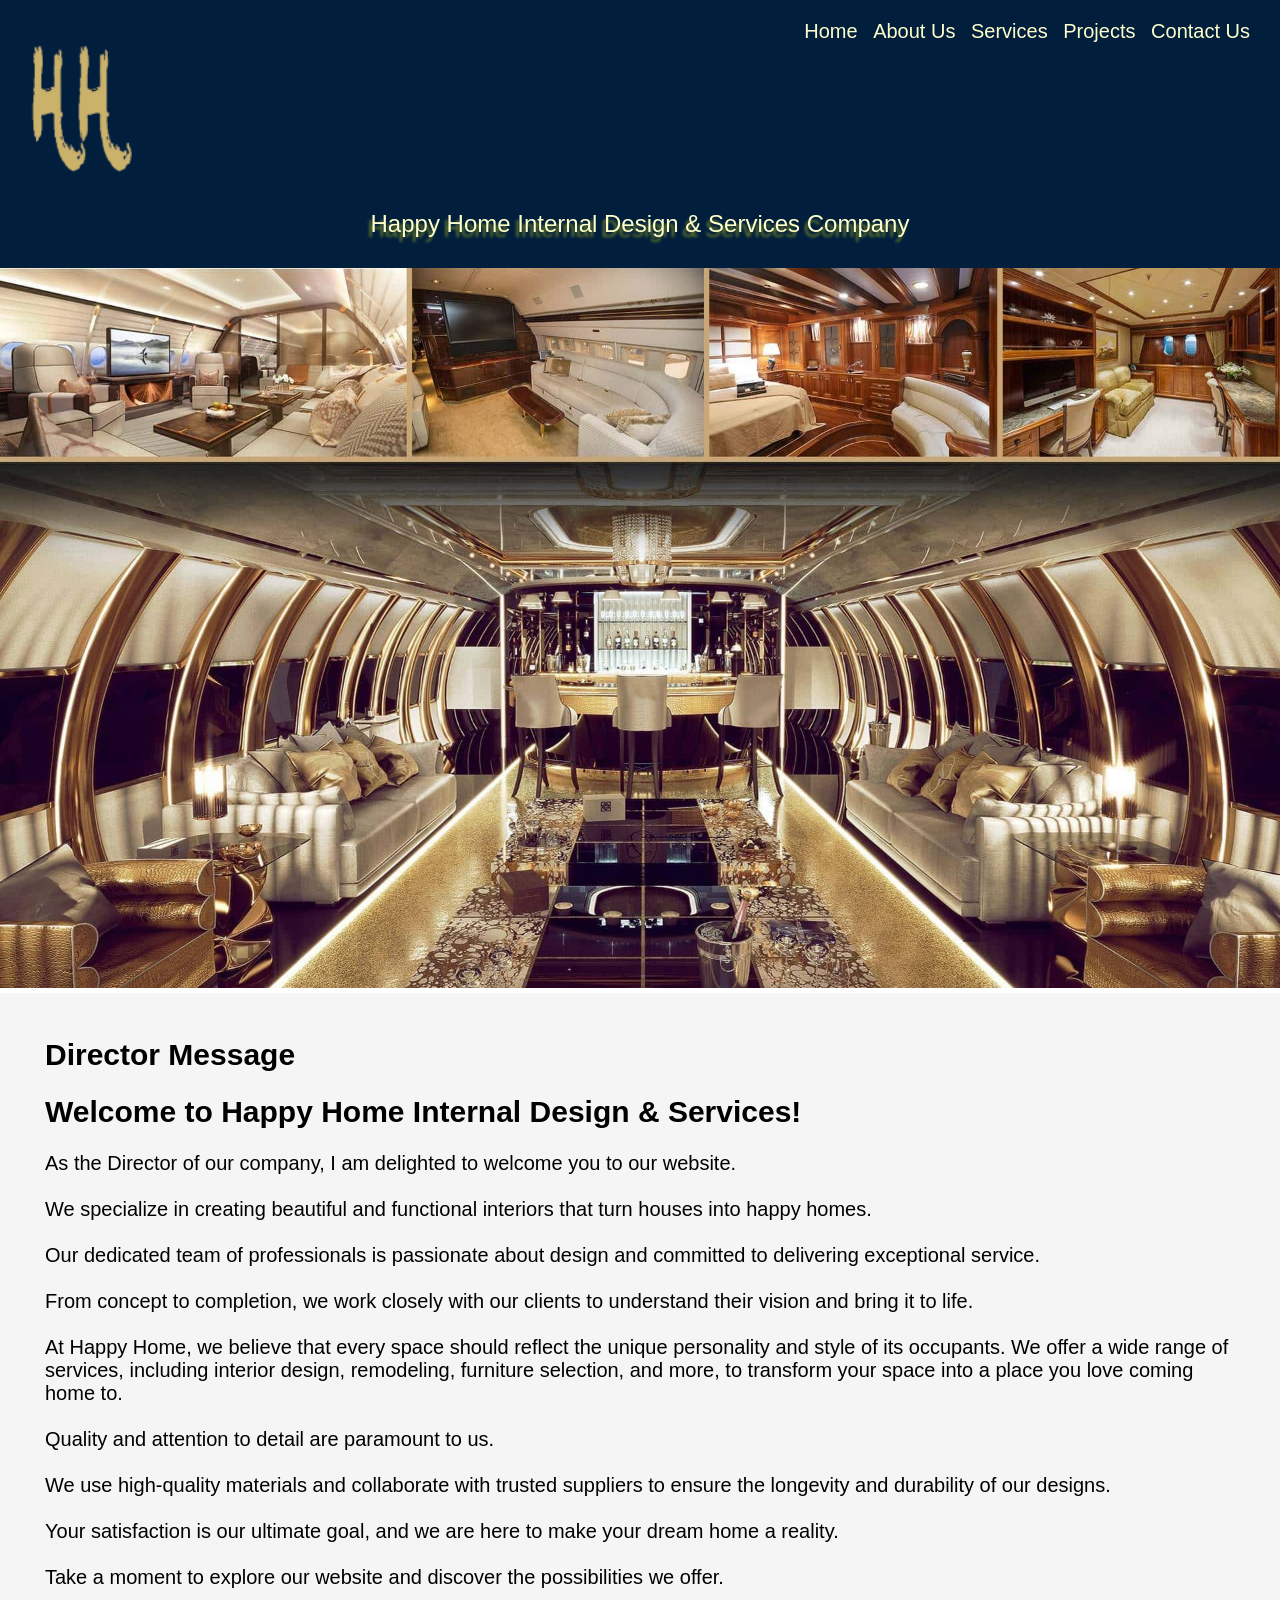
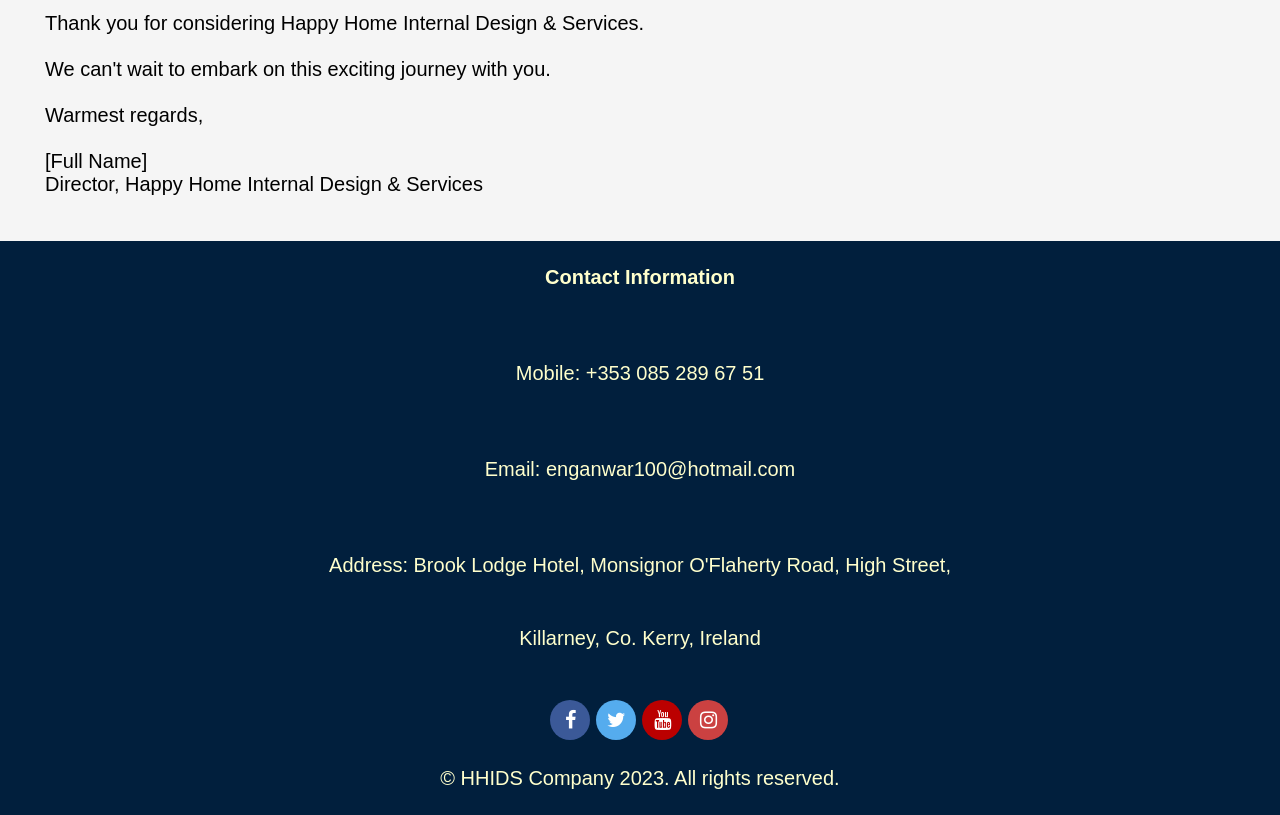
<file: index.html>
<!DOCTYPE html>
<html lang="en">

<head>
    <meta charset="UTF-8">
    <meta http-equiv="X-UA-Compatible" content="IE=edge">
    <meta name="viewport" content="width=device-width, initial-scale=1.0">
    <meta name="description" content="Happy Home Internal Design & Services Company, Killarney, Ireland">
    <meta name="keywords" content="Happy Home Internal Design & Services Company, Killarney, Ireland">

    <title>Happy Home</title>
    <link rel="stylesheet" href="assets/css/style.css">
    <link rel="stylesheet" href="https://cdnjs.cloudflare.com/ajax/libs/font-awesome/4.7.0/css/font-awesome.min.css">

</head>

<body>
    <header>

        <nav>
            <ul id="menu">
                <li><a href="index.html">Home</a></li>
                <li><a href="aboutus.html">About Us</a></li>
                <li><a href="services.html">Services</a></li>
                <li><a href="projects.html">Projects</a></li>
                <li><a href="contactus.html">Contact Us</a></li>
            </ul>
        </nav>
        <a href="index.html">
            <img class="logo" src="assets/images/logo.png" alt="">
        </a>
        <DIV>Happy Home Internal Design & Services Company</DIV>
    </header>


    <div class="hero-outer">
        <div class="hero-image">
            <img src="assets/images/hero.png" alt="">
        </div>
    </div>
    <section class="director-message">
        <h1>Director Message</h1>
        <br>
        <h2>Welcome to Happy Home Internal Design & Services!</h2>
        <br>
        <p>As the Director of our company, I am delighted to welcome you to our website.</p>
        <br>
        <p>We specialize in creating beautiful and functional interiors that turn houses into happy homes.</p>
        <br>
        <p>Our dedicated team of professionals is passionate about design and committed to delivering exceptional
            service.</p>
        <br>
        <p>From concept to completion, we work closely with our clients to understand their vision and bring it to life.
        </p>
        <br>
        <p>At Happy Home, we believe that every space should reflect the unique personality and style of its occupants.
            We offer a wide range of services, including interior design, remodeling, furniture selection, and more, to
            transform your space into a place you love coming home to.</p>
        <br>
        <p>Quality and attention to detail are paramount to us.</p>
        <br>
        <p>We use high-quality materials and collaborate with trusted suppliers to ensure the longevity and durability
            of our designs.</p>
        <br>
        <p>Your satisfaction is our ultimate goal, and we are here to make your dream home a reality.</p>
        <br>
        <p>Take a moment to explore our website and discover the possibilities we offer.</p>
        <br>
        <p>Thank you for considering Happy Home Internal Design & Services.</p>
        <br>
        <p>We can't wait to embark on this exciting journey with you.</p>
        <br>
        <p>Warmest regards,</p>
        <br>
        <p>[Full Name]</p>
        <p>Director, Happy Home Internal Design & Services </p>
    </section>

    <footer>
        <div class="contact-info">
            <h4>Contact Information</h4>
            <br>
            <p>Mobile: +353 085 289 67 51</p>
            <br>
            <p>Email: enganwar100@hotmail.com</p>
            <br>
            <p>Address: Brook Lodge Hotel, Monsignor O'Flaherty Road, High Street,</p>
            <p>Killarney, Co. Kerry, Ireland</p>
        </div>
        <br>


        <!-- Add font awesome icons -->
        <ul class="social-networks">
            <li><a href="https://facebook.com" class="fa fa-facebook" target="_blank"></a></li>
            <li><a href="https://twitter.com" class="fa fa-twitter" target="_blank"></a></li>
            <li><a href="https://youtube.com" class="fa fa-youtube" target="_blank"></a></li>
            <li><a href="https://instagram.com" class="fa fa-instagram" target="_blank"></a></li>
        </ul>

        <p>&copy; HHIDS Company 2023. All rights reserved.</p>
    </footer>
</body>

</html>
</file>
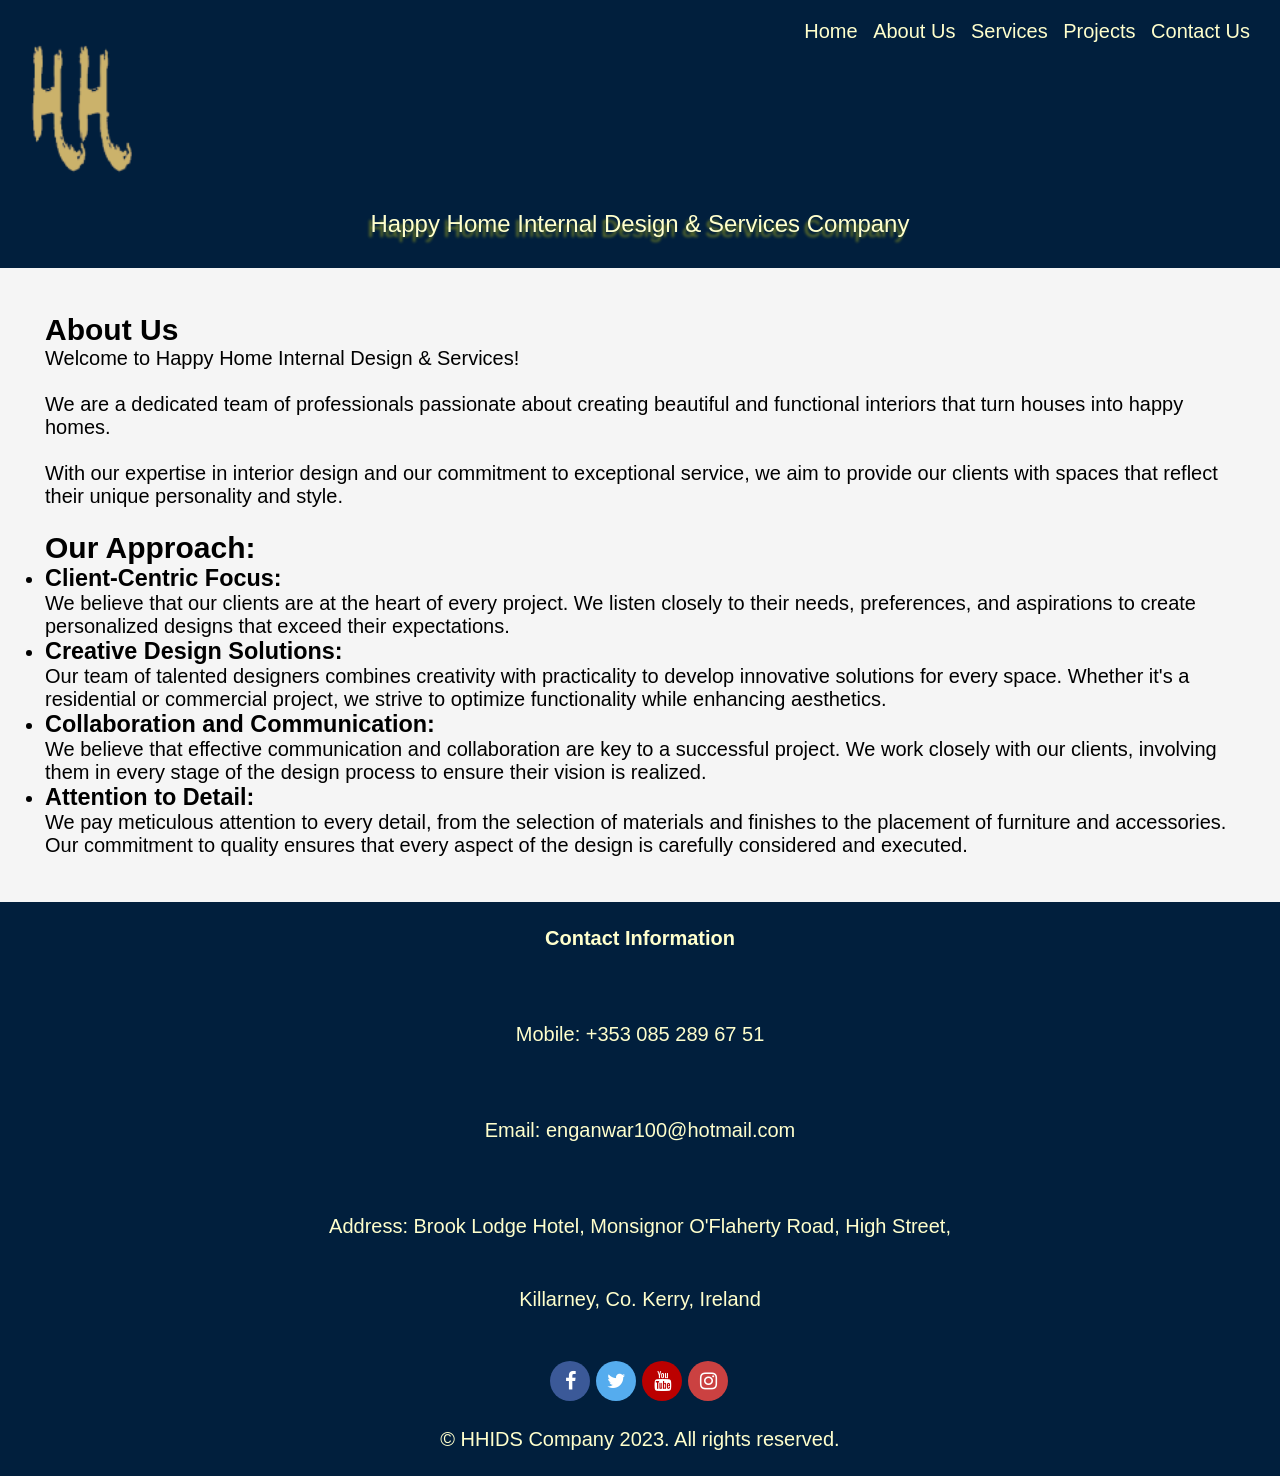
<file: aboutus.html>
<!DOCTYPE html>
<html lang="en">

<head>
    <meta charset="UTF-8">
    <meta http-equiv="X-UA-Compatible" content="IE=edge">
    <meta name="viewport" content="width=device-width, initial-scale=1.0">
    <meta name="description" content="Happy Home Internal Design & Services Company, Killarney, Ireland">
    <meta name="keywords" content="Happy Home Internal Design & Services Company, Killarney, Ireland">

    <title>Happy Home</title>
    <link rel="stylesheet" href="assets/css/style.css">
    <link rel="stylesheet" href="https://cdnjs.cloudflare.com/ajax/libs/font-awesome/4.7.0/css/font-awesome.min.css">
</head>

<body>
    <header>

        <nav>
            <ul id="menu">
                <li><a href="index.html">Home</a></li>
                <li><a href="aboutus.html">About Us</a></li>
                <li><a href="services.html">Services</a></li>
                <li><a href="projects.html">Projects</a></li>
                <li><a href="contactus.html">Contact Us</a></li>
            </ul>
        </nav>
        <a href="index.html">
            <img class="logo" src="assets/images/logo.png" alt="">
        </a>
        <DIV>Happy Home Internal Design & Services Company</DIV>
    </header>
    <main>
        <section class="about-us">
            <h2>About Us</h2>
            <p>Welcome to Happy Home Internal Design & Services!</p>
            <br>
            <p> We are a dedicated team of professionals passionate about creating beautiful and functional interiors
                that
                turn houses into happy homes.</p>
            <br>
            <p>With our expertise in interior design and our commitment to exceptional service, we aim to provide our
                clients with spaces that reflect their unique personality and style.
            </p>
            <br>
            <h2>Our Approach:</h2>
            <ul>
                <li>
                    <h3>Client-Centric Focus:</h3> We believe that our clients are at the heart of every project. We
                    listen
                    closely to their needs, preferences, and aspirations to create personalized designs that exceed
                    their
                    expectations.
                </li>

                <li>
                    <h3>Creative Design Solutions:</h3> Our team of talented designers combines creativity with
                    practicality
                    to develop innovative solutions for every space. Whether it's a residential or commercial project,
                    we
                    strive to optimize functionality while enhancing aesthetics.
                </li>

                <li>
                    <h3>Collaboration and Communication:</h3> We believe that effective communication and collaboration
                    are
                    key to a successful project. We work closely with our clients, involving them in every stage of the
                    design process to ensure their vision is realized.
                </li>

                <li>
                    <h3>Attention to Detail:</h3> We pay meticulous attention to every detail, from the selection of
                    materials and finishes to the placement of furniture and accessories. Our commitment to quality
                    ensures
                    that every aspect of the design is carefully considered and executed.
                </li>
            </ul>
        </section>
    </main>
    <footer>
        <div class="contact-info">
            <h4>Contact Information</h4>
            <br>
            <p>Mobile: +353 085 289 67 51</p>
            <br>
            <p>Email: enganwar100@hotmail.com</p>
            <br>
            <p>Address: Brook Lodge Hotel, Monsignor O'Flaherty Road, High Street,</p>
            <p>Killarney, Co. Kerry, Ireland</p>
        </div>
        <br>


        <!-- Add font awesome icons -->
        <ul class="social-networks">
            <li><a href="https://facebook.com" class="fa fa-facebook" target="_blank"></a></li>
            <li><a href="https://twitter.com" class="fa fa-twitter" target="_blank"></a></li>
            <li><a href="https://youtube.com" class="fa fa-youtube" target="_blank"></a></li>
            <li><a href="https://instagram.com" class="fa fa-instagram" target="_blank"></a></li>
        </ul>

        <p>&copy; HHIDS Company 2023. All rights reserved.</p>
    </footer>
</body>

</html>
</file>
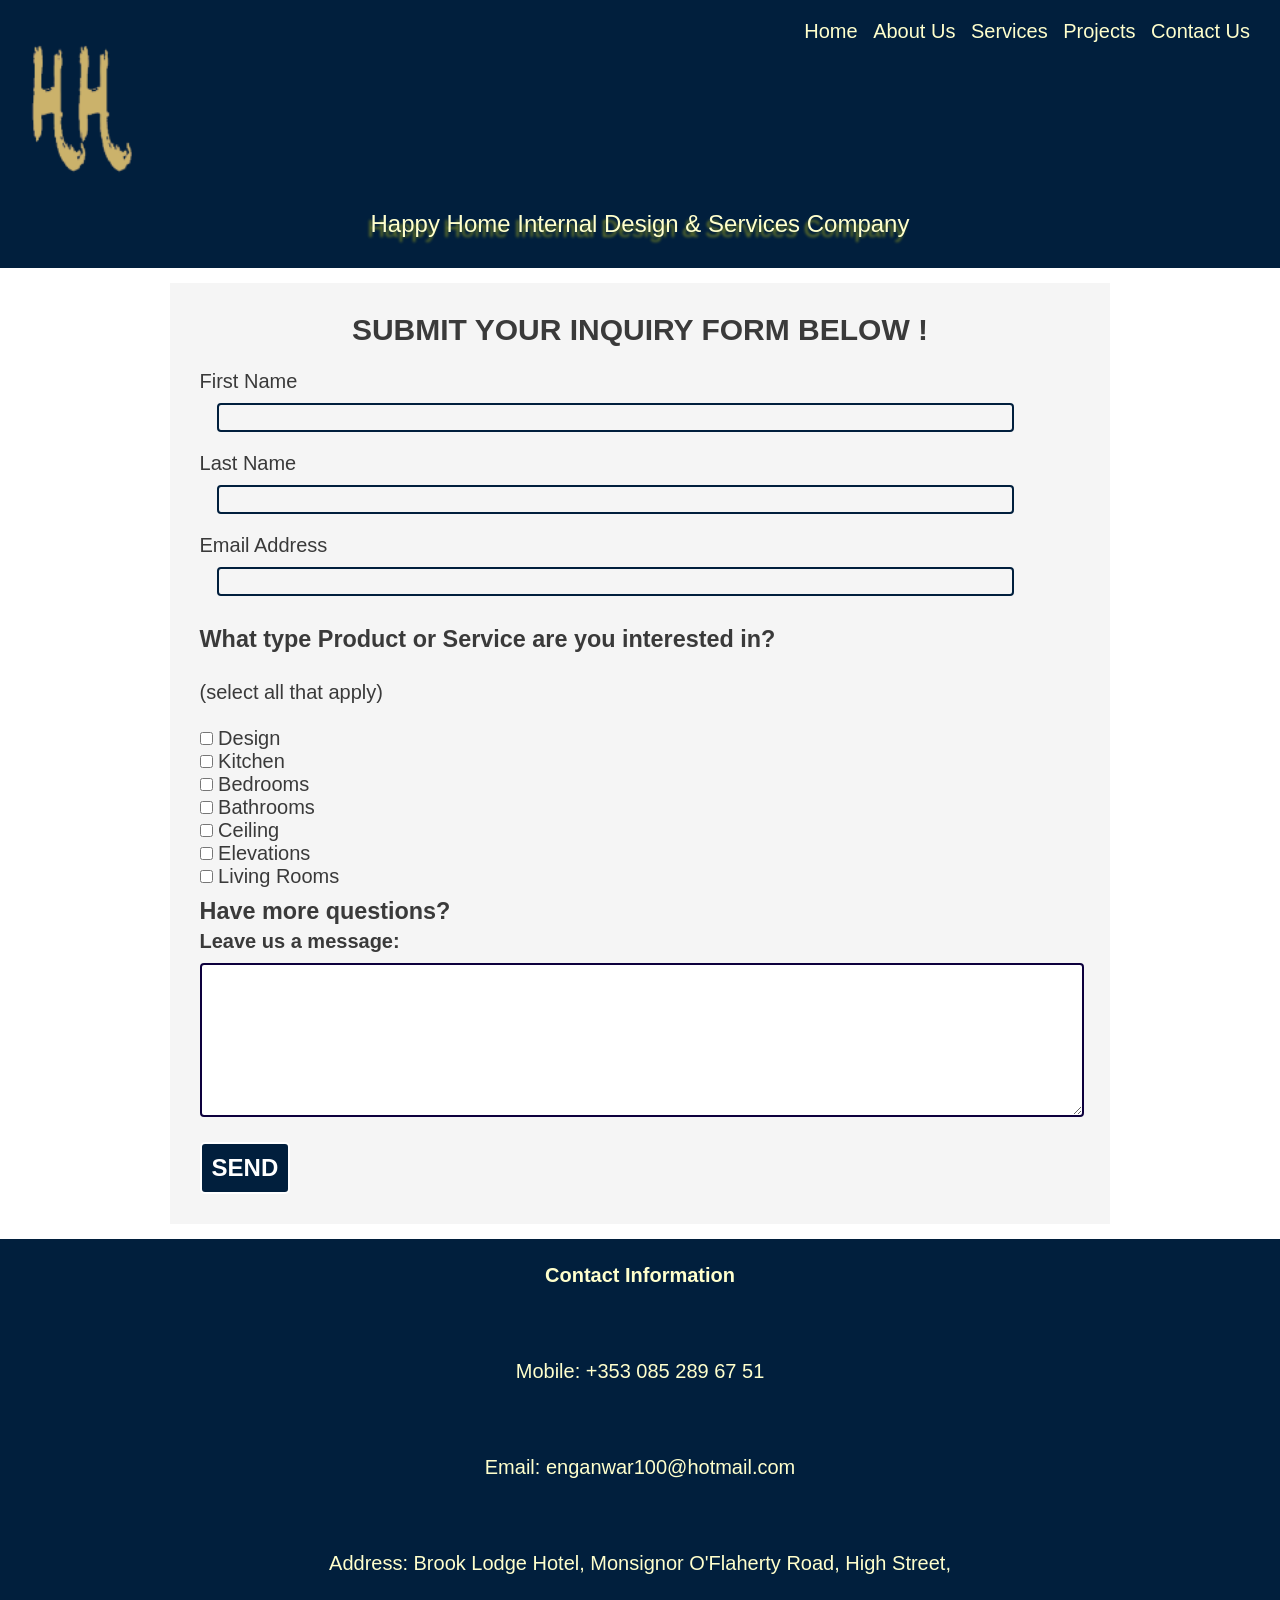
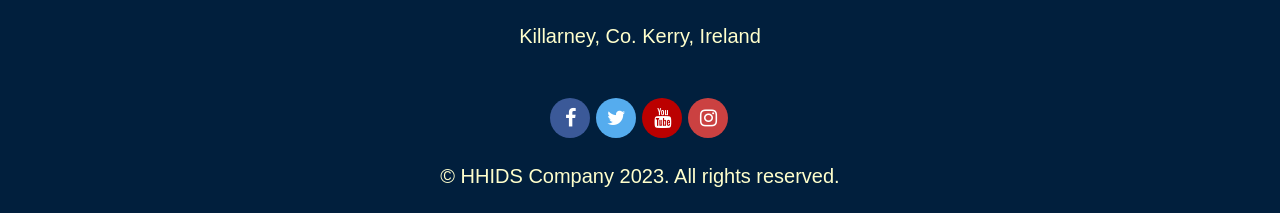
<file: contactus.html>
<!DOCTYPE html>
<html lang="en">

<head>
    <meta charset="UTF-8">
    <meta http-equiv="X-UA-Compatible" content="IE=edge">
    <meta name="viewport" content="width=device-width, initial-scale=1.0">
    <meta name="description" content="Happy Home Internal Design & Services Company, Killarney, Ireland">
    <meta name="keywords" content="Happy Home Internal Design & Services Company, Killarney, Ireland">

    <title>Happy Home</title>
    <link rel="stylesheet" href="assets/css/style.css">
    <link rel="stylesheet" href="https://cdnjs.cloudflare.com/ajax/libs/font-awesome/4.7.0/css/font-awesome.min.css">
</head>

<body>
    <header>

        <nav>
            <ul id="menu">
                <li><a href="index.html">Home</a></li>
                <li><a href="aboutus.html">About Us</a></li>
                <li><a href="services.html">Services</a></li>
                <li><a href="projects.html">Projects</a></li>
                <li><a href="contactus.html">Contact Us</a></li>
            </ul>
        </nav>
        <a href="index.html">
            <img class="logo" src="assets/images/logo.png" alt="">
        </a>
        <div>Happy Home Internal Design & Services Company</div>
    </header>



    <section class="form-container">
        <form class="form" action="https://formdump.codeinstitute.net" method="POST">
            <h2>SUBMIT YOUR INQUIRY FORM BELOW ! <i class="fa-solid fa-envelope-open-text"></i></h2>
            <br>
            <label for="fname">First Name</label>
            <input id="fname" class="text-input" name="first_name" type="text" required>
            <br>
            <label for="lname">Last Name</label>
            <input id="lname" class="text-input" name="last_name" type="text" required>
            <br>
            <label for="email">Email Address</label>
            <input type="email" class="text-input" id="email" name="email_address" required>

            <h3>What type Product or Service are you interested in?</h3>
            <br>
            <p>(select all that apply)</p>
            <br>
            <input type="checkbox" id="Design-checkbox" name="Design">
            <label for="Design-checkbox">Design</label>
            <br>
            <input type="checkbox" id="Kitchen-checkbox" name="Kitchen">
            <label for="Kitchen-checkbox">Kitchen</label>
            <br>
            <input type="checkbox" id="Bedrooms-checkbox" name="Bedrooms">
            <label for="Bedrooms-checkbox">Bedrooms</label>
            <br>
            <input type="checkbox" id="Bathrooms-checkbox" name="Bathrooms">
            <label for="Bathrooms-checkbox">Bathrooms</label>
            <br>
            <input type="checkbox" id="Ceiling-checkbox" name="Ceiling">
            <label for="Ceiling-checkbox">Ceiling</label>
            <br>
            <input type="checkbox" id="Elevations-checkbox" name="Elevations">
            <label for="Elevations-checkbox">Elevations</label>
            <br>
            <input type="checkbox" id="LivingRooms-checkbox" name="LivingRooms">
            <label for="LivingRooms-checkbox">Living Rooms</label>
            <h3>Have more questions?</h3>
            <label for="message" id="message-box-label"><strong>Leave us a message:</strong></label>
            <textarea id="message" rows="10" cols="70" name="message"></textarea>

            <button type="submit" class="form-submit-button" value="submit">
                Send
            </button>
        </form>
    </section>

    <footer>
        <div class="contact-info">
            <h4>Contact Information</h4>
            <br>
            <p>Mobile: +353 085 289 67 51</p>
            <br>
            <p>Email: enganwar100@hotmail.com</p>
            <br>
            <p>Address: Brook Lodge Hotel, Monsignor O'Flaherty Road, High Street,</p>
            <p>Killarney, Co. Kerry, Ireland</p>
        </div>
        <br>



        <ul class="social-networks">
            <li><a href="https://facebook.com" class="fa fa-facebook" target="_blank"></a></li>
            <li><a href="https://twitter.com" class="fa fa-twitter" target="_blank"></a></li>
            <li><a href="https://youtube.com" class="fa fa-youtube" target="_blank"></a></li>
            <li><a href="https://instagram.com" class="fa fa-instagram" target="_blank"></a></li>
        </ul>

        <p>&copy; HHIDS Company 2023. All rights reserved.</p>
    </footer>
</body>

</html>
</file>
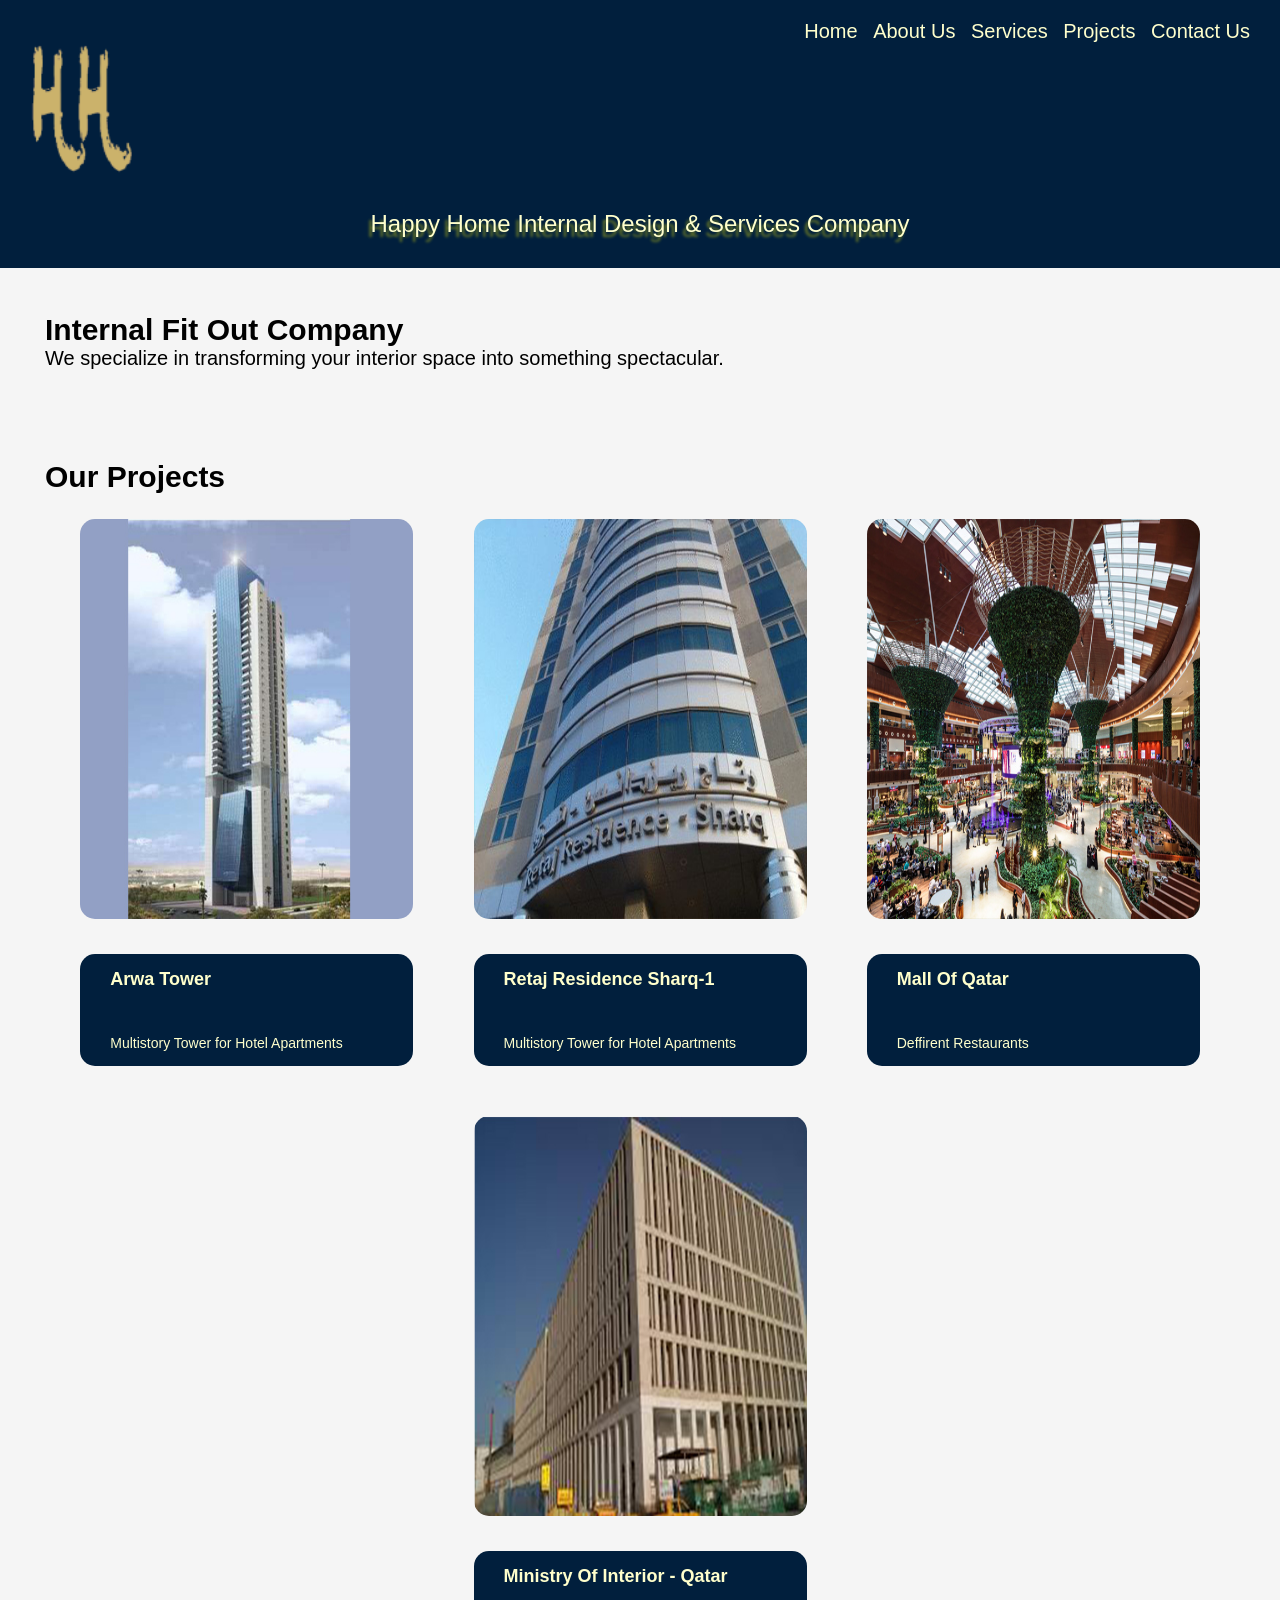
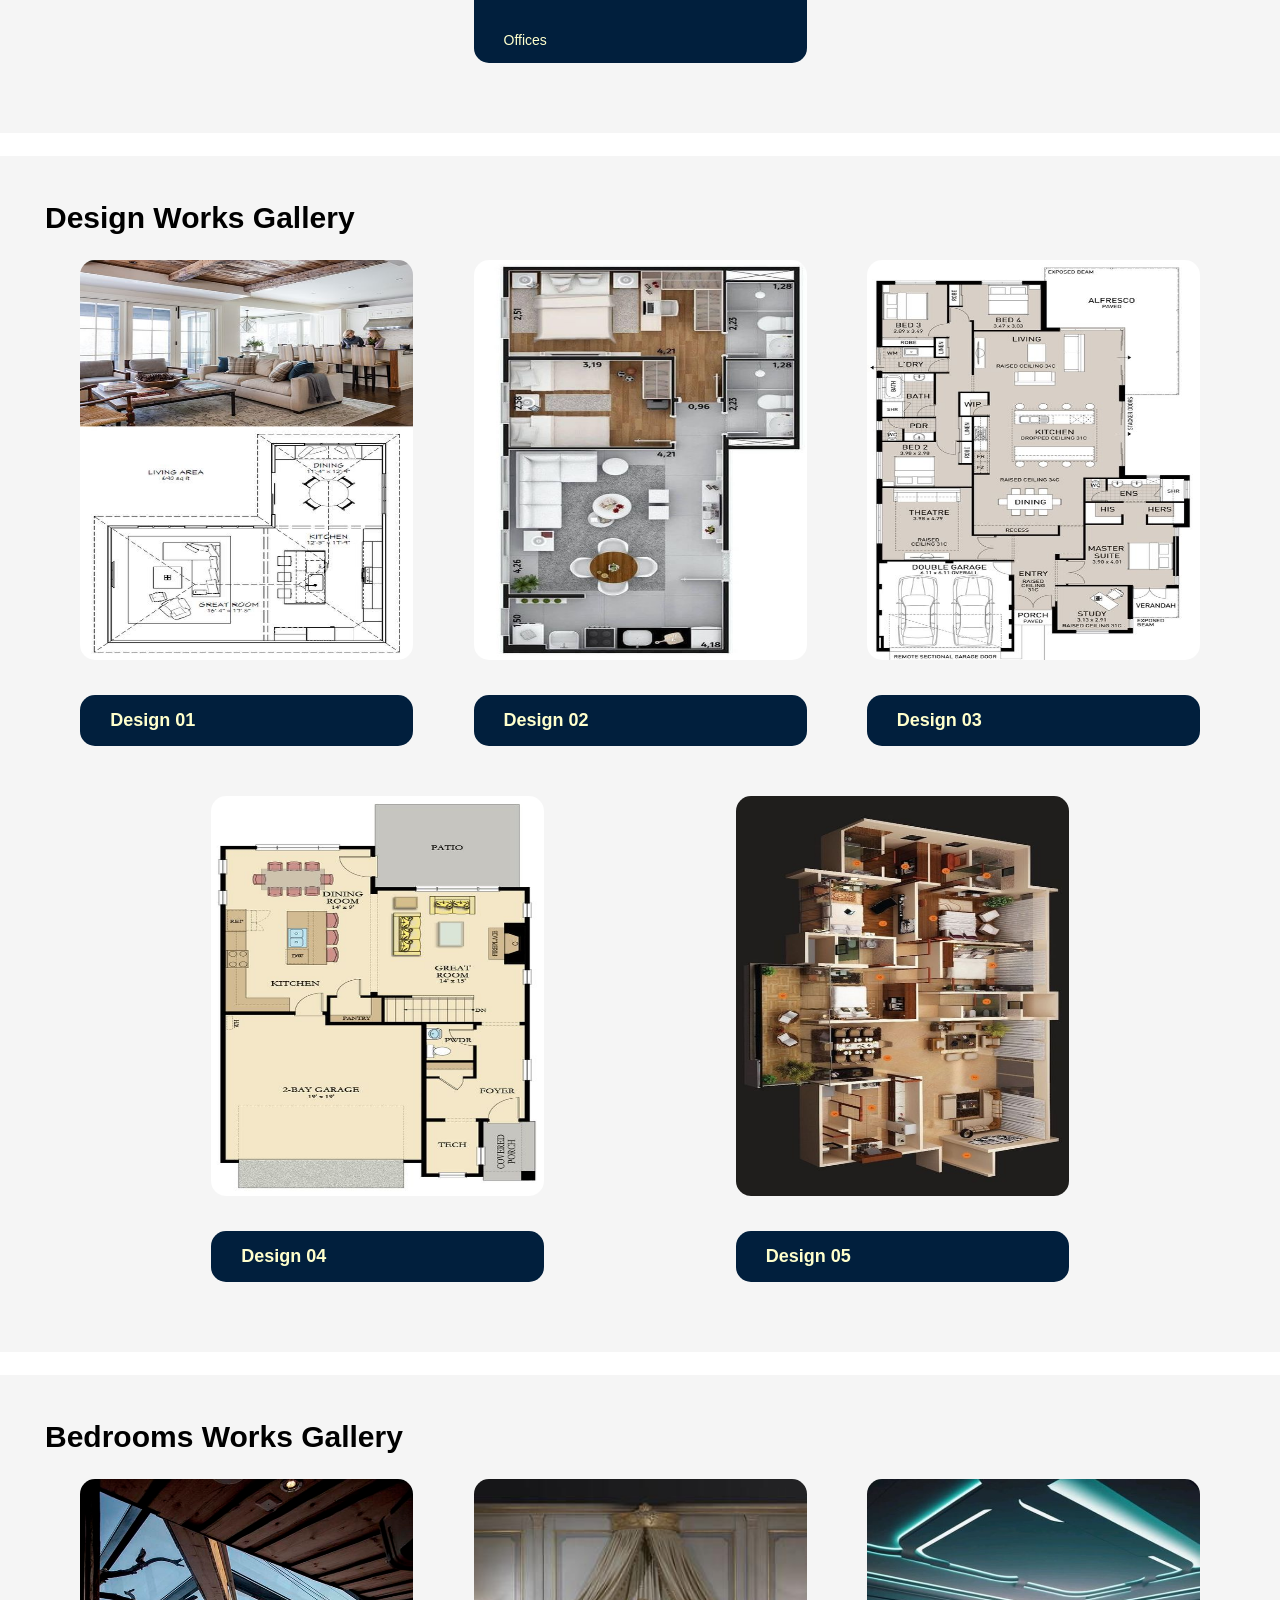
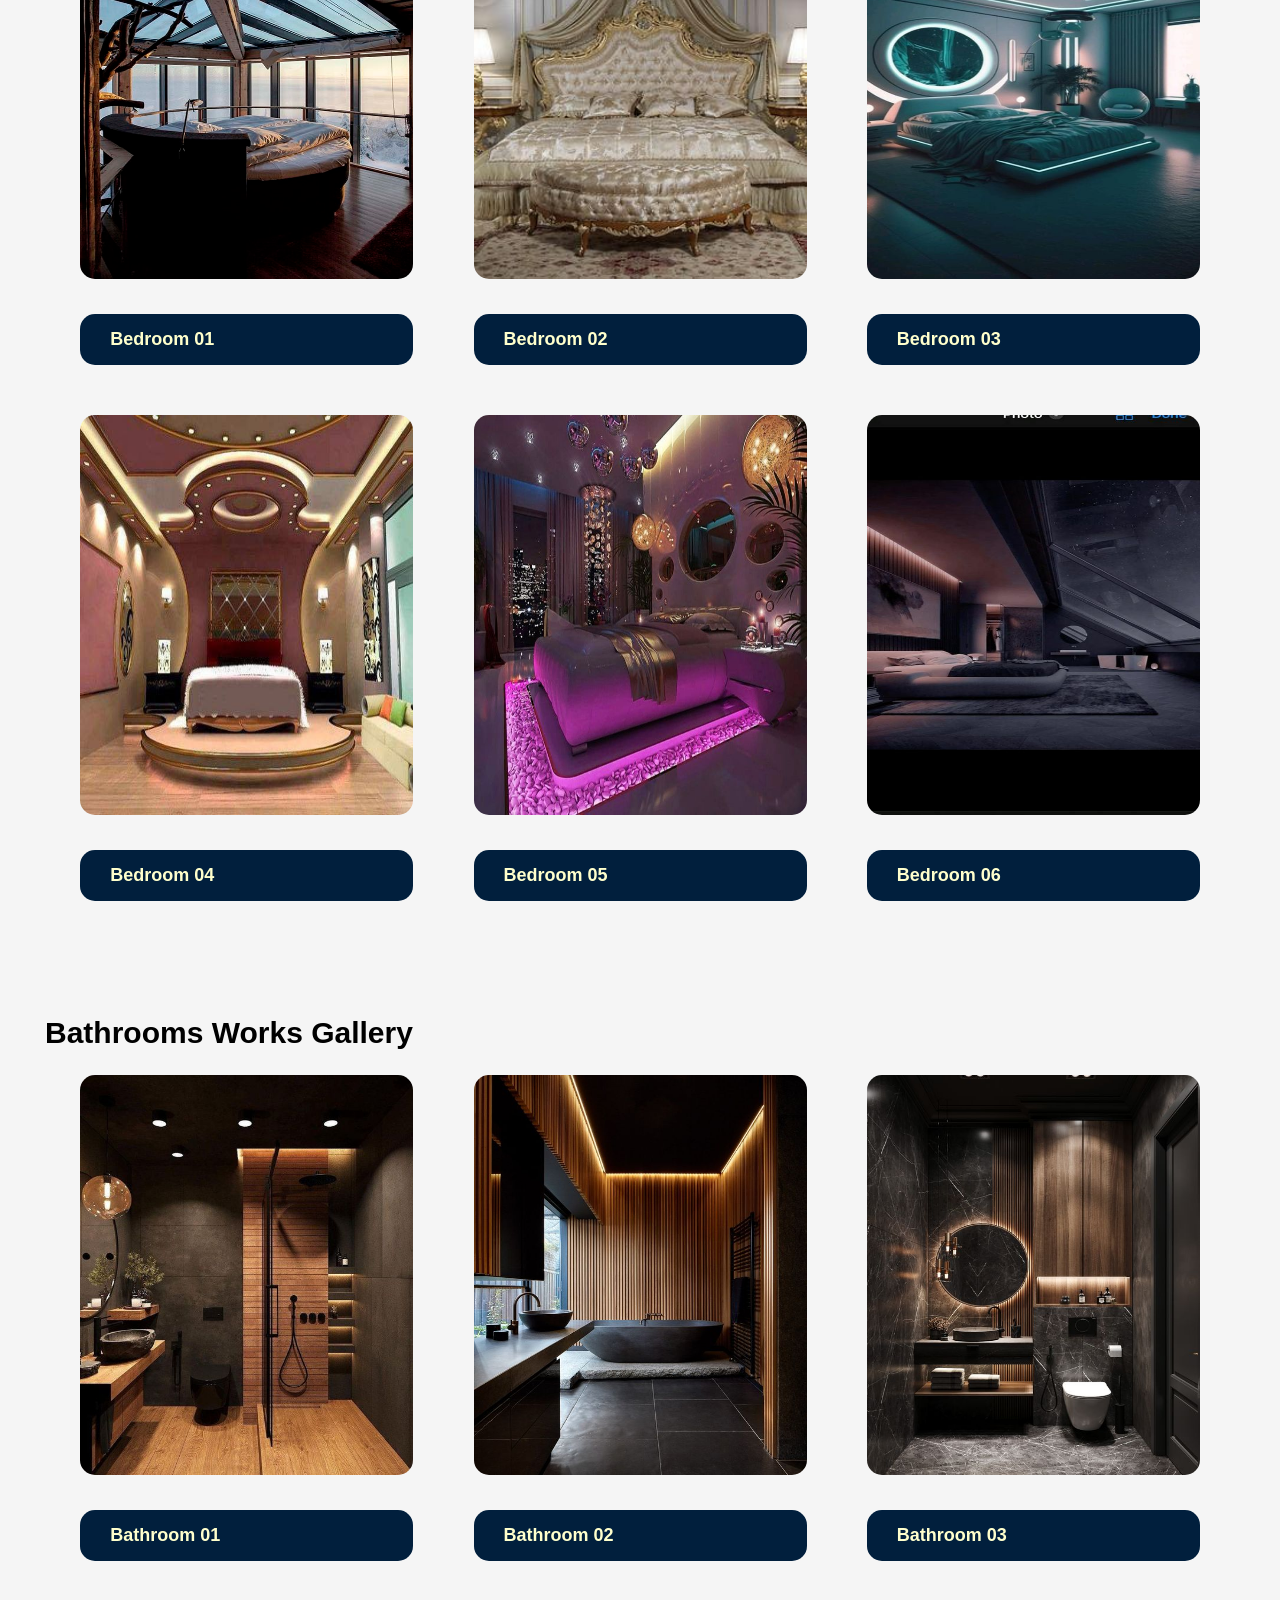
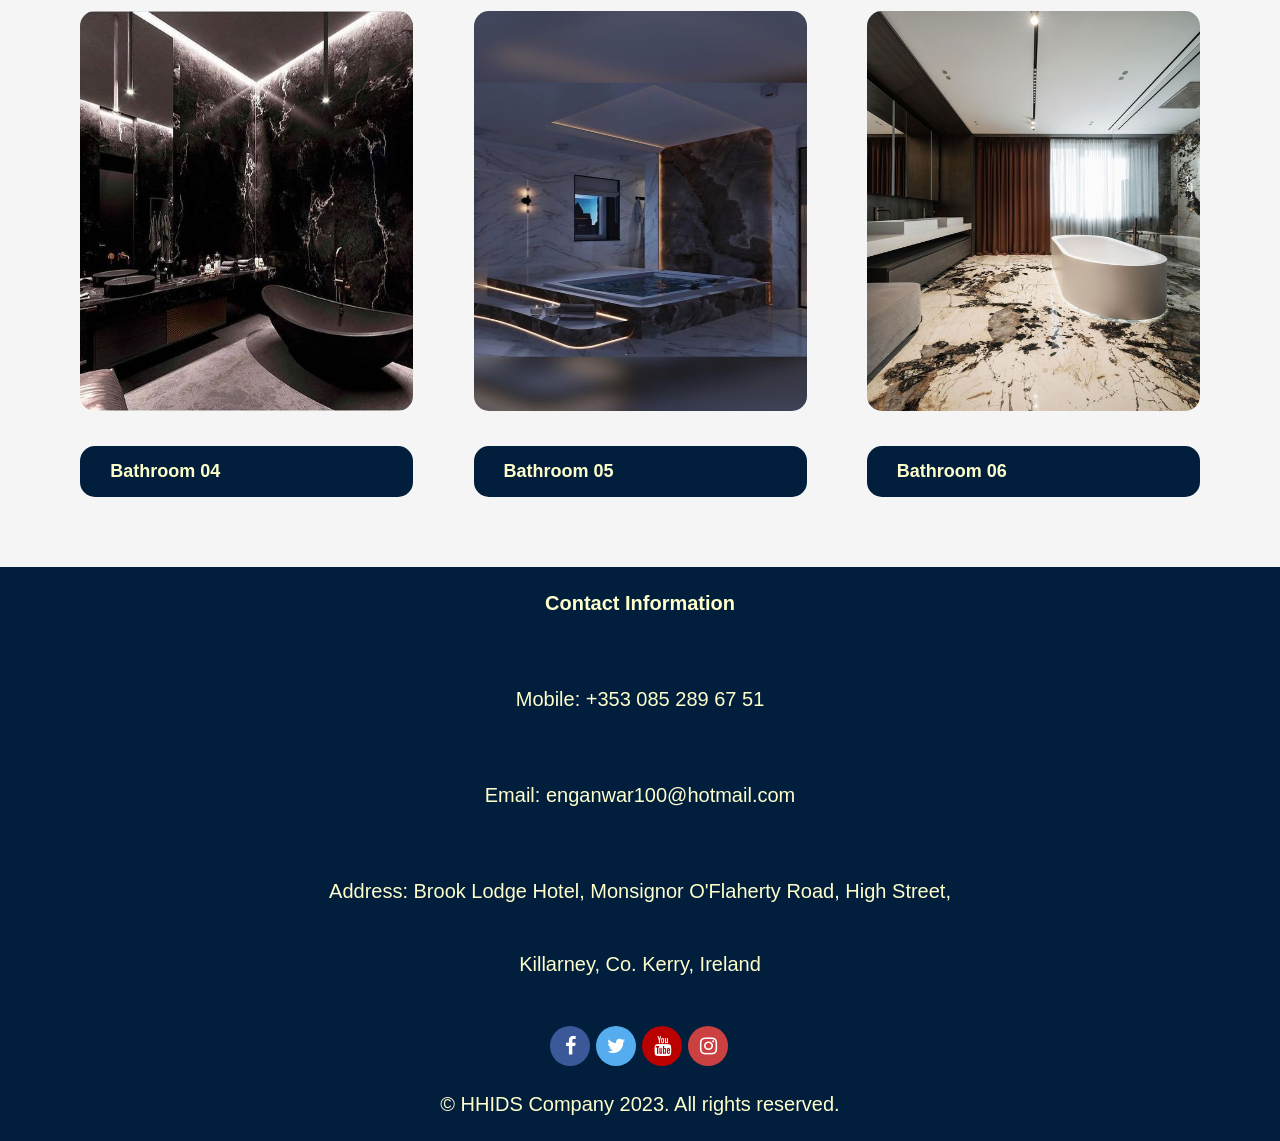
<file: projects.html>
<!DOCTYPE html>
<html lang="en">

<head>
    <meta charset="UTF-8">
    <meta http-equiv="X-UA-Compatible" content="IE=edge">
    <meta name="viewport" content="width=device-width, initial-scale=1.0">
    <meta name="description" content="Happy Home Internal Design & Services Company, Killarney, Ireland">
    <meta name="keywords" content="Happy Home Internal Design & Services Company, Killarney, Ireland">

    <title>Happy Home</title>
    <link rel="stylesheet" href="assets/css/style.css">
    <link rel="stylesheet" href="assets/css/styleprojectimg.css">
    <link rel="stylesheet" href="https://cdnjs.cloudflare.com/ajax/libs/font-awesome/4.7.0/css/font-awesome.min.css">
</head>

<body>
    <header>
        <nav>
            <ul id="menu">
                <li><a href="index.html">Home</a></li>
                <li><a href="aboutus.html">About Us</a></li>
                <li><a href="services.html">Services</a></li>
                <li><a href="projects.html">Projects</a></li>
                <li><a href="contactus.html">Contact Us</a></li>
            </ul>
        </nav>
        <a href="index.html"><img class="logo" src="assets/images/logo.png" alt=""></a>
        <DIV>Happy Home Internal Design & Services Company</DIV>
    </header>


    <main>
        <section class=" our-project">
            <h1>Internal Fit Out Company</h1>
            <p>We specialize in transforming your interior space into something spectacular.</p>
        </section>

        <section class=" our-project">
            <h2>Our Projects</h2>
            <div class="gallery-container">
                <div class="gallery-item">
                    <div class="frame">
                        <a target="_blank" href="assets/images/Projects/arwa-tower.jpg"><img
                                src="assets/images/Projects/arwa-tower.jpg" alt="Arwa Tower" width="333"
                                height="400"></a>
                        <div class="caption">
                            <h3>Arwa Tower</h3>
                            <p>Multistory Tower for Hotel Apartments</p>
                        </div>
                    </div>
                </div>

                <div class="gallery-item">
                    <div class="frame">
                        <a target="_blank" href="assets/images/Projects/retaj-residence-sharq-1.jpg"><img
                                src="assets/images/Projects/retaj-residence-sharq-1.jpg" alt="Arwa Tower" width="333"
                                height="400"></a>
                        <div class="caption">
                            <h3>Retaj Residence Sharq-1</h3>
                            <p>Multistory Tower for Hotel Apartments</p>
                        </div>
                    </div>
                </div>

                <div class="gallery-item">
                    <div class="frame">
                        <a target="_blank" href="assets/images/Projects/mall-of-qatar.jpg"><img
                                src="assets/images/Projects/mall-of-qatar.jpg" alt="Arwa Tower" width="333"
                                height="400"></a>
                        <div class="caption">
                            <h3>Mall Of Qatar</h3>
                            <p>Deffirent Restaurants</p>
                        </div>
                    </div>
                </div>

                <div class="gallery-item">
                    <div class="frame">
                        <a target="_blank" href="assets/images/ministry-of-interior-qatar.jpg"><img
                                src="assets/images/Projects/ministry-of-interior-qatar.jpg" alt="Arwa Tower" width="333"
                                height="400"></a>
                        <div class="caption">
                            <h3>Ministry Of Interior - Qatar</h3>
                            <p>Offices</p>
                        </div>
                    </div>
                </div>
            </div>
        </section>
        <br>
        <section class=" our-project">
            <h2>Design Works Gallery</h2>
            <div class="gallery-container">

                <div class="gallery-item">
                    <div class="frame">
                        <a target="_blank" href="assets/images/design/design-01.jpg"><img
                                src="assets/images/design/design-01.jpg" alt="design 01" width="600" height="400"></a>
                        <div class="caption">
                            <h3>Design 01</h3>
                        </div>
                    </div>
                </div>

                <div class="gallery-item">
                    <div class="frame">
                        <a target="_blank" href="assets/images/design/design-05.jpg"><img
                                src="assets/images/design/design-05.jpg" alt="design 02" width="600" height="400"></a>
                        <div class="caption">
                            <h3>Design 02</h3>
                        </div>
                    </div>
                </div>

                <div class="gallery-item">
                    <div class="frame">
                        <a target="_blank" href="assets/images/design/design-03.jpg"><img
                                src="assets/images/design/design-03.jpg" alt="design 03" width="600" height="400"></a>
                        <div class="caption">
                            <h3>Design 03</h3>
                        </div>
                    </div>
                </div>

                <div class="gallery-item">
                    <div class="frame">
                        <a target="_blank" href="assets/images/design/design-04.jpg"><img
                                src="assets/images/design/design-04.jpg" alt="design 04" width="600" height="400"></a>
                        <div class="caption">
                            <h3>Design 04</h3>
                        </div>
                    </div>
                </div>


                <div class="gallery-item">
                    <div class="frame">
                        <a target="_blank" href="assets/images/design/design-07.jpg"><img
                                src="assets/images/design/design-07.jpg" alt="design 06" width="600" height="400"></a>
                        <div class="caption">
                            <h3>Design 05</h3>
                        </div>
                    </div>
                </div>
            </div>
        </section>
        <br>
        <section class=" our-project">
            <h2>Bedrooms Works Gallery</h2>
            <div class="gallery-container">

                <div class="gallery-item">
                    <div class="frame">
                        <a target="_blank" href="assets/images/bedrooms/bedroom-07.png"><img
                                src="assets/images/bedrooms/bedroom-07.png" alt="Bedroom 01" width="600"
                                height="400"></a>
                        <div class="caption">
                            <h3>Bedroom 01</h3>
                        </div>
                    </div>
                </div>

                <div class="gallery-item">
                    <div class="frame">
                        <a target="_blank" href="assets/images/bedrooms/bedroom-16.png"><img
                                src="assets/images/bedrooms/bedroom-16.png" alt="Bedroom 02" width="600"
                                height="400"></a>
                        <div class="caption">
                            <h3>Bedroom 02</h3>
                        </div>
                    </div>
                </div>

                <div class="gallery-item">
                    <div class="frame">
                        <a target="_blank" href="assets/images/bedrooms/bedroom-13.png"><img
                                src="assets/images/bedrooms/bedroom-13.png" alt="Bedroom 03" width="600"
                                height="400"></a>
                        <div class="caption">
                            <h3>Bedroom 03</h3>
                        </div>
                    </div>
                </div>

                <div class="gallery-item">
                    <div class="frame">
                        <a target="_blank" href="assets/images/bedrooms/bedroom-19.png"><img
                                src="assets/images/bedrooms/bedroom-19.png" alt="Bedroom 04" width="600"
                                height="400"></a>
                        <div class="caption">
                            <h3>Bedroom 04</h3>
                        </div>
                    </div>
                </div>

                <div class="gallery-item">
                    <div class="frame">
                        <a target="_blank" href="assets/images/bedrooms/bedroom-09.png"><img
                                src="assets/images/bedrooms/bedroom-09.png" alt="Bedroom 05" width="600"
                                height="400"></a>
                        <div class="caption">
                            <h3>Bedroom 05</h3>
                        </div>
                    </div>
                </div>

                <div class="gallery-item">
                    <div class="frame">
                        <a target="_blank" href="assets/images/bedrooms/bedroom-06.png"><img
                                src="assets/images/bedrooms/bedroom-06.png" alt="Bedroom 06" width="600"
                                height="400"></a>
                        <div class="caption">
                            <h3>Bedroom 06</h3>
                        </div>
                    </div>
                </div>
            </div>
        </section>

        <section class=" our-project">
            <h2>Bathrooms Works Gallery</h2>
            <div class="gallery-container">

                <div class="gallery-item">
                    <div class="frame">
                        <a target="_blank" href="assets/images/bathrooms/bath-01.jpg"><img
                                src="assets/images/bathrooms/bath-01.jpg" alt="bathroom 01" width="600"
                                height="400"></a>
                        <div class="caption">
                            <h3>Bathroom 01</h3>
                        </div>
                    </div>
                </div>

                <div class="gallery-item">
                    <div class="frame">
                        <a target="_blank" href="assets/images/bathrooms/bath-02.jpg"><img
                                src="assets/images/bathrooms/bath-02.jpg" alt="bathroom 02" width="600"
                                height="400"></a>
                        <div class="caption">
                            <h3>Bathroom 02</h3>
                        </div>
                    </div>
                </div>

                <div class="gallery-item">
                    <div class="frame">
                        <a target="_blank" href="assets/images/bathrooms/bath-03.jpg"><img
                                src="assets/images/bathrooms/bath-03.jpg" alt="Bathroom 03" width="600"
                                height="400"></a>
                        <div class="caption">
                            <h3>Bathroom 03</h3>
                        </div>
                    </div>
                </div>

                <div class="gallery-item">
                    <div class="frame">
                        <a target="_blank" href="assets/images/bathrooms/bath-04.jpg"><img
                                src="assets/images/bathrooms/bath-04.jpg" alt="Bathroom 04" width="600"
                                height="400"></a>
                        <div class="caption">
                            <h3>Bathroom 04</h3>
                        </div>
                    </div>
                </div>

                <div class="gallery-item">
                    <div class="frame">
                        <a target="_blank" href="assets/images/bathrooms/bath-05.jpg"><img
                                src="assets/images/bathrooms/bath-05.jpg" alt="Bathroom 05" width="600"
                                height="400"></a>
                        <div class="caption">
                            <h3>Bathroom 05</h3>
                        </div>
                    </div>
                </div>

                <div class="gallery-item">
                    <div class="frame">
                        <a target="_blank" href="assets/images/bathrooms/bath-06.jpg"><img
                                src="assets/images/bathrooms/bath-06.jpg" alt="Bathroom 06" width="600"
                                height="400"></a>
                        <div class="caption">
                            <h3>Bathroom 06</h3>
                        </div>
                    </div>
                </div>
            </div>
        </section>

    </main>
    <footer>
        <div class="contact-info">
            <h4>Contact Information</h4>
            <br>
            <p>Mobile: +353 085 289 67 51</p>
            <br>
            <p>Email: enganwar100@hotmail.com</p>
            <br>
            <p>Address: Brook Lodge Hotel, Monsignor O'Flaherty Road, High Street,</p>
            <p>Killarney, Co. Kerry, Ireland</p>
        </div>
        <br>



        <ul class="social-networks">
            <li><a href="https://facebook.com" class="fa fa-facebook" target="_blank"></a></li>
            <li><a href="https://twitter.com" class="fa fa-twitter" target="_blank"></a></li>
            <li><a href="https://youtube.com" class="fa fa-youtube" target="_blank"></a></li>
            <li><a href="https://instagram.com" class="fa fa-instagram" target="_blank"></a></li>
        </ul>

        <p>&copy; HHIDS Company 2023. All rights reserved.</p>
    </footer>
</body>

</html>
</file>
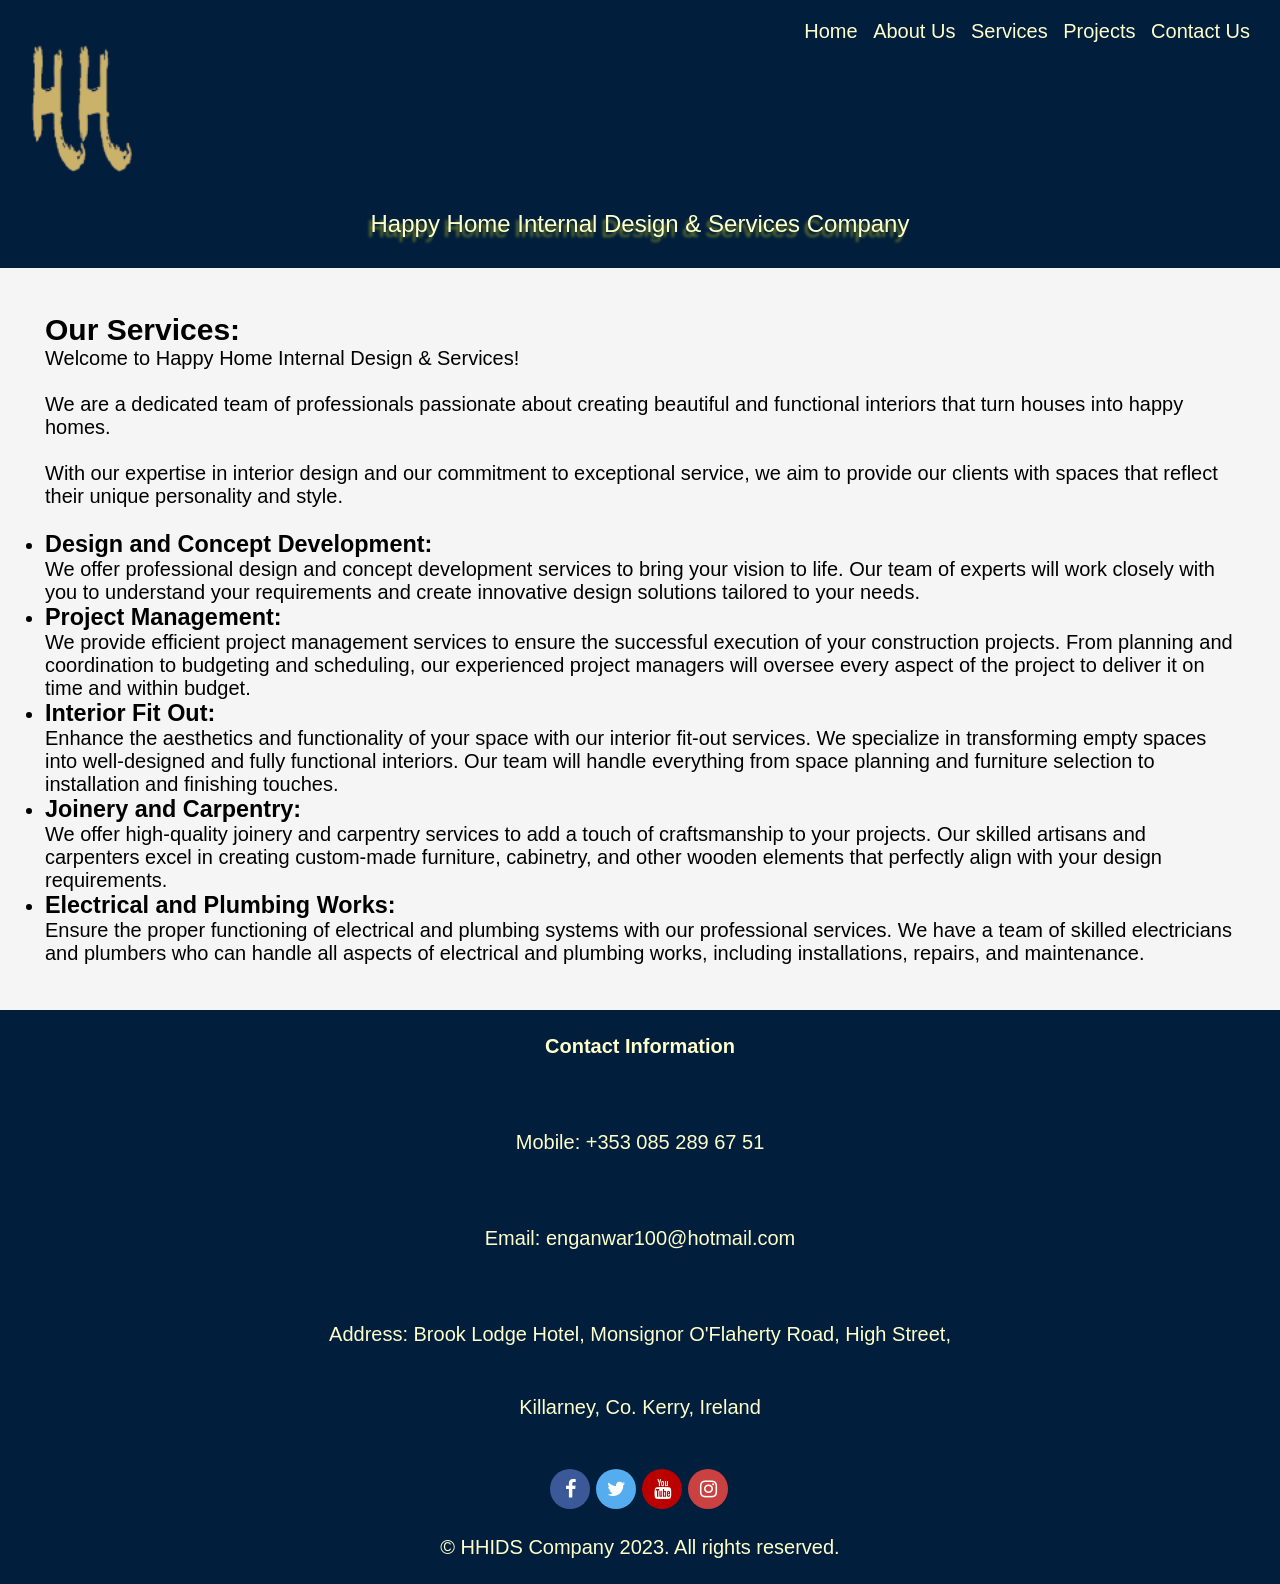
<file: services.html>
<!DOCTYPE html>
<html lang="en">

<head>
    <meta charset="UTF-8">
    <meta http-equiv="X-UA-Compatible" content="IE=edge">
    <meta name="viewport" content="width=device-width, initial-scale=1.0">
    <meta name="description" content="Happy Home Internal Design & Services Company, Killarney, Ireland">
    <meta name="keywords" content="Happy Home Internal Design & Services Company, Killarney, Ireland">

    <title>Happy Home</title>
    <link rel="stylesheet" href="assets/css/style.css">
    <link rel="stylesheet" href="https://cdnjs.cloudflare.com/ajax/libs/font-awesome/4.7.0/css/font-awesome.min.css">
</head>

<body>
    <header>

        <nav>
            <ul id="menu">
                <li><a href="index.html">Home</a></li>
                <li><a href="aboutus.html">About Us</a></li>
                <li><a href="services.html">Services</a></li>
                <li><a href="projects.html">Projects</a></li>
                <li><a href="contactus.html">Contact Us</a></li>
            </ul>
        </nav>
        <a href="index.html">
            <img class="logo" src="assets/images/logo.png" alt="">
        </a>
        <DIV>Happy Home Internal Design & Services Company</DIV>
    </header>
    <main>
        <section class="our-services">
            <h2>Our Services:</h2>
            <p>Welcome to Happy Home Internal Design & Services!</p>
            <br>
            <p> We are a dedicated team of professionals passionate about creating beautiful and functional interiors
                that
                turn houses into happy homes.</p>
            <br>
            <p>With our expertise in interior design and our commitment to exceptional service, we aim to provide our
                clients with spaces that reflect their unique personality and style.
            </p>
            <br>

            <ul>
                <li>
                    <h3>Design and Concept Development: </h3> We offer professional design and concept development
                    services
                    to bring your vision to life. Our team of experts will work closely with you to understand your
                    requirements and create innovative design solutions tailored to your needs.
                </li>

                <li>
                    <h3>Project Management: </h3> We provide efficient project management services to ensure the
                    successful
                    execution of your construction projects. From planning and coordination to budgeting and scheduling,
                    our
                    experienced project managers will oversee every aspect of the project to deliver it on time and
                    within
                    budget.
                </li>

                <li>
                    <h3>Interior Fit Out:</h3> Enhance the aesthetics and functionality of your space with our interior
                    fit-out services. We specialize in transforming empty spaces into well-designed and fully functional
                    interiors. Our team will handle everything from space planning and furniture selection to
                    installation
                    and finishing touches.
                </li>

                <li>
                    <h3>Joinery and Carpentry: </h3> We offer high-quality joinery and carpentry services to add a touch
                    of
                    craftsmanship to your projects. Our skilled artisans and carpenters excel in creating custom-made
                    furniture, cabinetry, and other wooden elements that perfectly align with your design requirements.
                </li>

                <li>
                    <h3>Electrical and Plumbing Works: </h3> Ensure the proper functioning of electrical and plumbing
                    systems with our professional services. We have a team of skilled electricians and plumbers who can
                    handle all aspects of electrical and plumbing works, including installations, repairs, and
                    maintenance.
                </li>
            </ul>
        </section>
    </main>
    <footer>
        <div class="contact-info">
            <h4>Contact Information</h4>
            <br>
            <p>Mobile: +353 085 289 67 51</p>
            <br>
            <p>Email: enganwar100@hotmail.com</p>
            <br>
            <p>Address: Brook Lodge Hotel, Monsignor O'Flaherty Road, High Street,</p>
            <p>Killarney, Co. Kerry, Ireland</p>
        </div>
        <br>

        <ul class="social-networks">
            <li><a href="https://facebook.com" class="fa fa-facebook" target="_blank"></a></li>
            <li><a href="https://twitter.com" class="fa fa-twitter" target="_blank"></a></li>
            <li><a href="https://youtube.com" class="fa fa-youtube" target="_blank"></a></li>
            <li><a href="https://instagram.com" class="fa fa-instagram" target="_blank"></a></li>
        </ul>

        <p>&copy; HHIDS Company 2023. All rights reserved.</p>
    </footer>
</body>

</html>
</file>
<file: assets/css/style.css>
* {
    margin: 0;
    padding: 0;

}

body {
    font-family: 'Arial', sans-serif;
    font-size: 20px;
    padding: 0px;
    bottom: 5px;
    left: 10px;
    width: 100%;
    margin: 0%;
    min-height: 100vh;
}

.logo {
    position: relative;
    bottom: 25px;
    left: 20px;
}

header {
    width: 100%;
    height: auto;
    background-color: #011f3d;
    padding: 0em;
    margin-left: 0px;
    margin-right: 0px;
}

header div {
    color: #ffffcc;
    font-size: x-large;
    text-align: center;
    padding-bottom: 30px;
    padding-left: 30px;
    padding-right: 30px;
    margin-left: 0px;
    margin-right: 0px;
    text-shadow: -3px 5px 3px rgb(255 247 8 / 42%);
}

nav ul {
    list-style: none;
    margin: 0px;
    padding: 20px;
    text-align: right;
}

nav li {
    display: inline-block;
}

nav a {
    color: #ffffcc;
    text-decoration: none;
    padding-bottom: 2px;
    padding-right: 10px;
}

nav a:hover {
    border-bottom: 2px solid #ffffcc;
}

.active {
    border-bottom: 1px solid #3a3a3a;
}

/* hero image */
.hero-outer {
    display: flex;
    justify-content: center;
    align-items: center;
    margin-top: 0px;
}

.hero-image {
    max-width: 100%;
    height: auto;
}

.hero-image img {
    max-width: 100%;
    height: auto;
    margin-left: 0px;
    margin-left: 0px;
}

.director-message {
    text-align: left;
    padding: 45px;
    background-color: #f5f5f5;
}

.our-services {
    text-align: left;
    padding: 45px;
    background-color: #f5f5f5;
}

.about-us {
    text-align: left;
    padding: 45px;
    background-color: #f5f5f5;
}

.our-project {
    text-align: left;
    padding: 45px;
    background-color: #f5f5f5;
}

/* footer all pages styling */
footer {
    background-color: #011f3d;
    color: rgb(252, 248, 248);
    padding: 0px;
    text-align: center;
    position: relative;
    bottom: 0px;
    margin-left: 0px;
    margin-right: 0px;
    width: 100%;
}

footer p,
h4 {
    color: #ffffcc;
    text-decoration: none;
    height: auto;
    margin-left: 0px;
    margin-right: 0px;
    padding-bottom: 25px;
    padding-top: 25px;
}


/* Sign up page styling */
.form-container {
    display: flex;
    justify-content: center;
    align-items: center;
    margin: 15px;
}

.form {
    color: #3a3a3a;
    padding: 30px;
    background-color: #f5f5f5;
}

.form h2 {
    text-align: center;
}

.form h3 {
    margin: 10px 0 5px 0;
}

.text-input {
    margin: 10px 8% 20px 2%;
    background: transparent;
    height: 25px;
    width: 90%;
    border: 2px solid #011f3d;
    border-radius: 4px;
}

#message {
    margin: 10px 0 20px 0;
    width: 100%;
    border: 2px solid hsl(253, 100%, 12%);
    border-radius: 4px;
}

#message-box-label {
    font-size: 20px;
}

.form-submit-button {
    background: #011f3d;
    border: 2px solid white;
    color: white;
    padding: 10px 10px;
    border-radius: 5px;
    font-family: 'Arial', sans-serif;
    font-size: x-large;
    font-weight: 600;
    text-transform: uppercase;
    text-decoration: none;
}

.form-submit-button:hover {
    background: white;
    border: 2px solid #011f3d;
    color: #011f3d;
    padding: 10px 10px;
    border-radius: 5px;
    font-family: 'Arial', sans-serif;
    font-size: x-large;
    font-weight: 600;
    text-transform: uppercase;
    text-decoration: none;
}


/** social media icons**/
.social-networks {
    display: flex;
    justify-content: center;
}

.social-networks li {
    display: inline-block;
    list-style-type: none;
    padding: 2px;
}

.social-networks a {
    margin-right: 2px;
    /* Adjust spacing between icons as needed */
}

.fa {
    padding: 10px;
    font-size: larger;
    width: 20px;
    text-align: center;
    text-decoration: none;
    border-radius: 50%;
}

.fa:hover {
    opacity: 0.7;
}

.fa-facebook {
    background: #3B5998;
    color: white;
}

.fa-twitter {
    background: #55ACEE;
    color: white;
}

.fa-youtube {
    background: #bb0000;
    color: white;
}

.fa-instagram {
    background: #cb4141;
    color: white;
}

/* Extra large screens, TV */

@media (min-width: 1301px) {
    .logo {
        position: relative;
        bottom: 25px;
        left: 20px;
        width: 150px;
        height: auto;
    }

}

/*  Desktops, large screens */

@media (min-width: 992px) and (max-width: 1300px) {
    .nav {
        padding: 10px;
    }

    .logo {
        position: relative;
        bottom: 25px;
        left: 20px;
        width: 125px;
        height: auto;
    }
}

/* iPads, Tablets */

@media (min-width: 481px) and (max-width: 991px) {
    .nav {
        padding: 10px;
    }

    .logo {
        position: relative;
        bottom: 25px;
        left: 20px;
        width: 100px;
        height: auto;
    }
}

/*  Mobile devices. */

@media (max-width: 480px) {
    .nav {
        padding: 10px;
    }

    .logo {
        position: relative;
        bottom: 25px;
        left: 20px;
        width: 75px;
        height: auto;
    }

}
</file>
<file: assets/css/styleprojectimg.css>
.gallery-container {
    display: flex;
    flex-wrap: wrap;
    flex-direction: row;
    justify-content: space-evenly;
}

.gallery-item {
    flex: 0 0 calc(25% - 20px);
    margin: 10px;
}

.frame {
    position: relative;
}

.frame img {
    width: 333px;
    margin: 15px;
    border-radius: 15px;
}

.caption {
    position: relative;
    bottom: 0px;
    left: 15px;
    width: 333px;
    padding: 0px;
    background-color: #011f3d;
    color: #ffffcc;
    border-radius: 15px;
}

.caption h3,
.caption p {
    margin: 15px;
    padding: 0;
}

.caption h3 {
    font-size: 18px;
    font-weight: bold;
    margin: 15px;
    padding: 15px;
}

.caption p {
    font-size: 14px;
    margin: 15px;
    padding: 15px;
}
</file>
